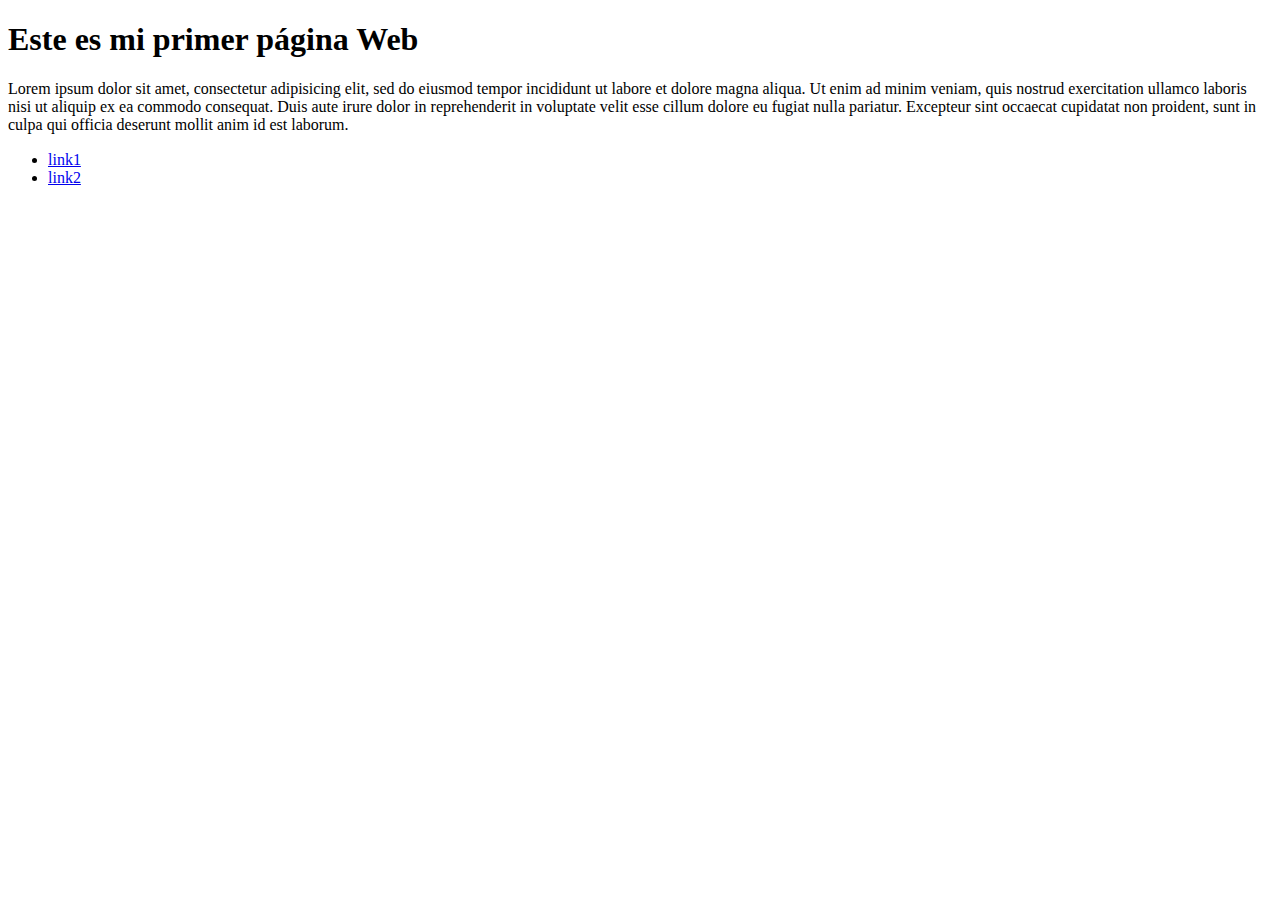
<file: index.html>
<!DOCTYPE html>
<html lang="es">
<head>
<meta charset="utf-8">
<meta description="sitio Web html">
	<title>Mi primer sitio Web</title>
	<link rel="stylesheet" type="text/css" href="css/normalize_reseteador.css">
</head>
<body>
<h1>Este es mi primer página Web</h1>
<p>
Lorem ipsum dolor sit amet, consectetur adipisicing elit, sed do eiusmod
tempor incididunt ut labore et dolore magna aliqua. Ut enim ad minim veniam,
quis nostrud exercitation ullamco laboris nisi ut aliquip ex ea commodo
consequat. Duis aute irure dolor in reprehenderit in voluptate velit esse
cillum dolore eu fugiat nulla pariatur. Excepteur sint occaecat cupidatat non
proident, sunt in culpa qui officia deserunt mollit anim id est laborum.</p>

<ul>
	<li>
		<a href="#">link1</a>
	</li>
	<li>
		<a href="#">link2</a>
	</li>
</ul>

</body>
</html>
</file>
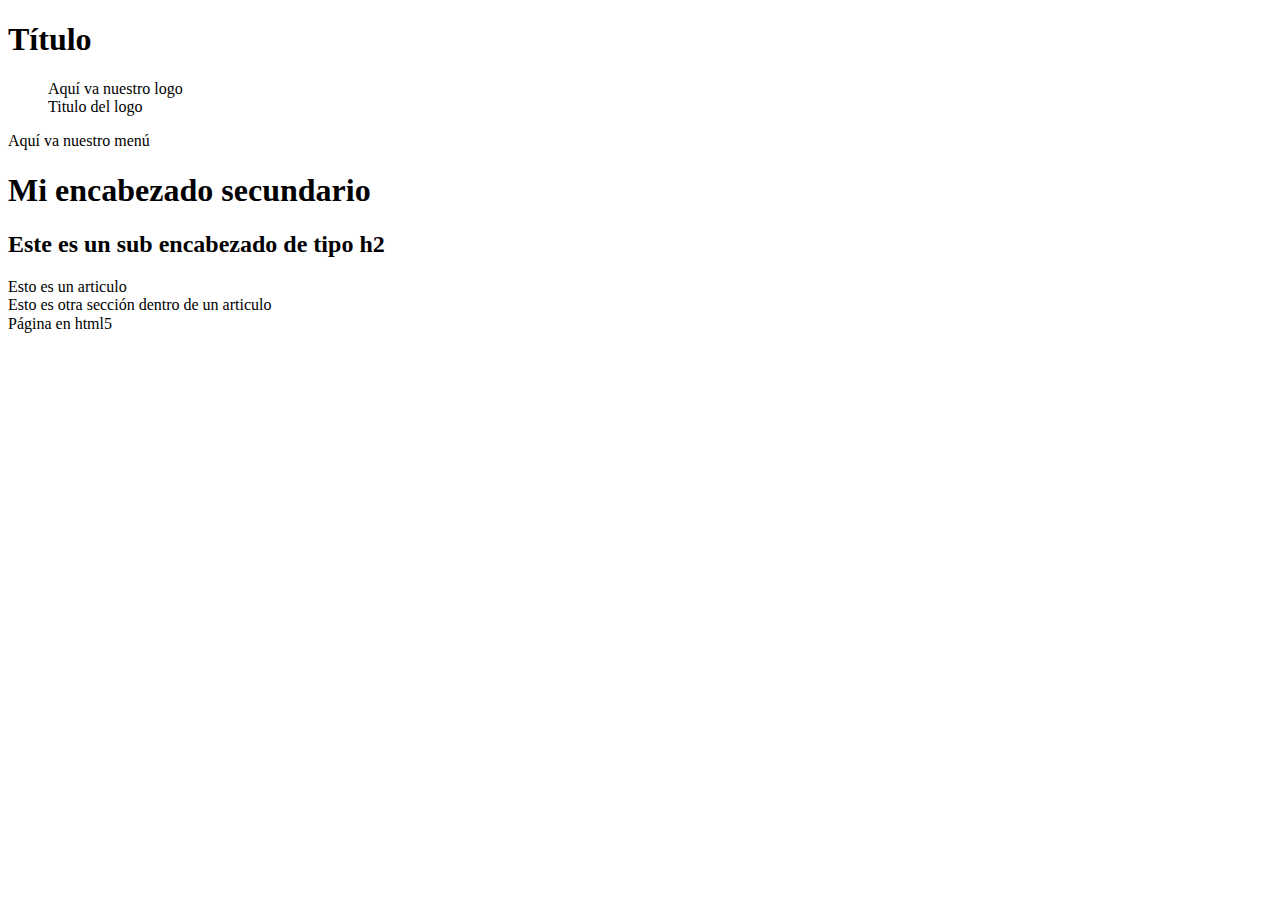
<file: html5.html>
<!DOCTYPE html>
<html lang="es">
<head>
<meta charset="utf-8">
<meta description="Sitio weh html5">
<link rel="stylesheet" type="text/css" href="css/normalize_reseteador.css">
	<title>Mi página web en html5</title>
</head>
<body>
<header>
    <h1>Título</h1>
      <figure>
      Aquí va nuestro logo
      <figcaption>
      	Titulo del logo
      </figcaption>
	
      </figure> <!--comentario figura-->
	
</header>
<nav>
	Aquí va nuestro menú 
</nav>
<section>
	<hgroup>
	<h1>Mi encabezado secundario</h1>
	<h2>Este es un sub encabezado de tipo h2</h2>
	</hgroup>

	<article>
		Esto es un articulo 
		<section>
			Esto es otra sección dentro de un articulo 
		</section>
	</article>
</section>
<footer>
	Página en html5
</footer>

</body>
</html>
</file>
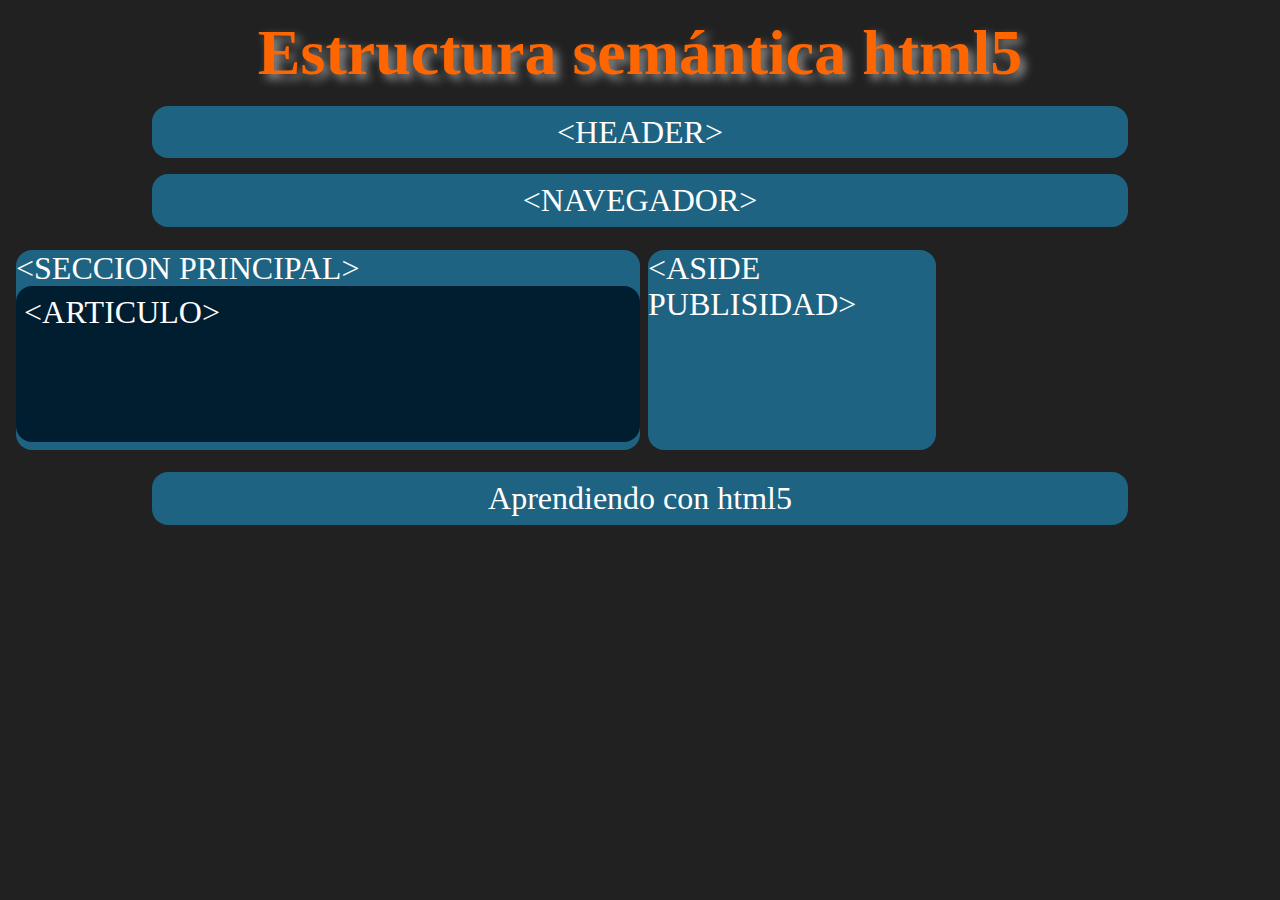
<file: responsive.html>
<!DOCTYPE html>
<html lang="es">
<head>
<meta charset="utf-8">
<meta description="Sitio weh html5">
<link rel="stylesheet" type="text/css" href="css/normalize_reseteador.css">
<link rel="stylesheet" type="text/css" href="css/estilos.css">
	<title>Mi página web en html5</title>
</head>
<body>
<h1>Estructura semántica html5</h1>
<header>
	&lt;HEADER&gt;
</header>
<nav>
	&lt;NAVEGADOR&gt;
</nav>
<section id="Contenedor">
	<section id="Principal">
		&lt;SECCION PRINCIPAL&gt;
		<article>
			&lt;ARTICULO&gt;
		</article>
	</section>
	<aside>
		&lt;ASIDE PUBLISIDAD&gt;
	</aside>
</section>
<footer>
	Aprendiendo con html5
</footer>
</body>
</html>
</file>
<file: css/estilos.css>
*{
	padding: 0;
	margin: 0;

}
@font-face{
	<!-- sin uso falta repositorio --> 
	font-family: 'Chalet';   
	src: url("../font/Chalet.eot");
	src: url("../font/Chalet.eot?#iefix") format("embeded-opentype"),
	     url("../font/Chalet.woff") format("woff"),
         url("../font/Chalet.svg#Chalet") format("svg"),
         url("../font/Chalet.ttf") format("ttf");    

	font-weight: normal;
	font-style: normal;
}
body{
	background: #212121;
	color: #FFFFFF;
	font-size: 2em;
}
h1{
	color: #F60;
	margin: 0.25em auto;
	text-align: center;
	text-shadow: 5px 5px 10px rgba(255,255,255,0.5);
	-webkit-text-shadow: 5px 5px 10px rgba(255,255,255,0.5);  <!-- para google -->
	-ms-text-shadow: 5px 5px 10px rgba(255,255,255,0.5);      <!-- para explorer -->
	-o-text-shadow: 5px 5px 10px rgba(255,255,255,0.5);       <!-- para opera -->
	-moz-text-shadow: 5px 5px 10px rgba(255,255,255,0.5);     <!-- para mozilla -->
}
header,nav,footer{
	background: #1E6381;
	border-radius: 0.5em;
	margin: 0.5em auto;
	max-width: 960px;
	padding: 0.25em;
	text-align: center;
}
section#Contenedor{
	margin: 0.5em;
	max-width: 960px;
	padding: 0;
	<!--background: #FFFFFF;--> 
	text-align: center;
}
section#Principal,aside{
    background: #1E6381;
    border-radius: 0.5em;
    display: inline-block;
    margin: 0.2em auto;
    max-width: 960px;
    min-height: 200px;
    vertical-align: top;
    width: 65%;
}
article{
	background: #011E30;
	border-radius: 0.5em;
	min-height: 140px;
	padding: 0.25em;
}
aside{
	width: 30%;
}
</file>
